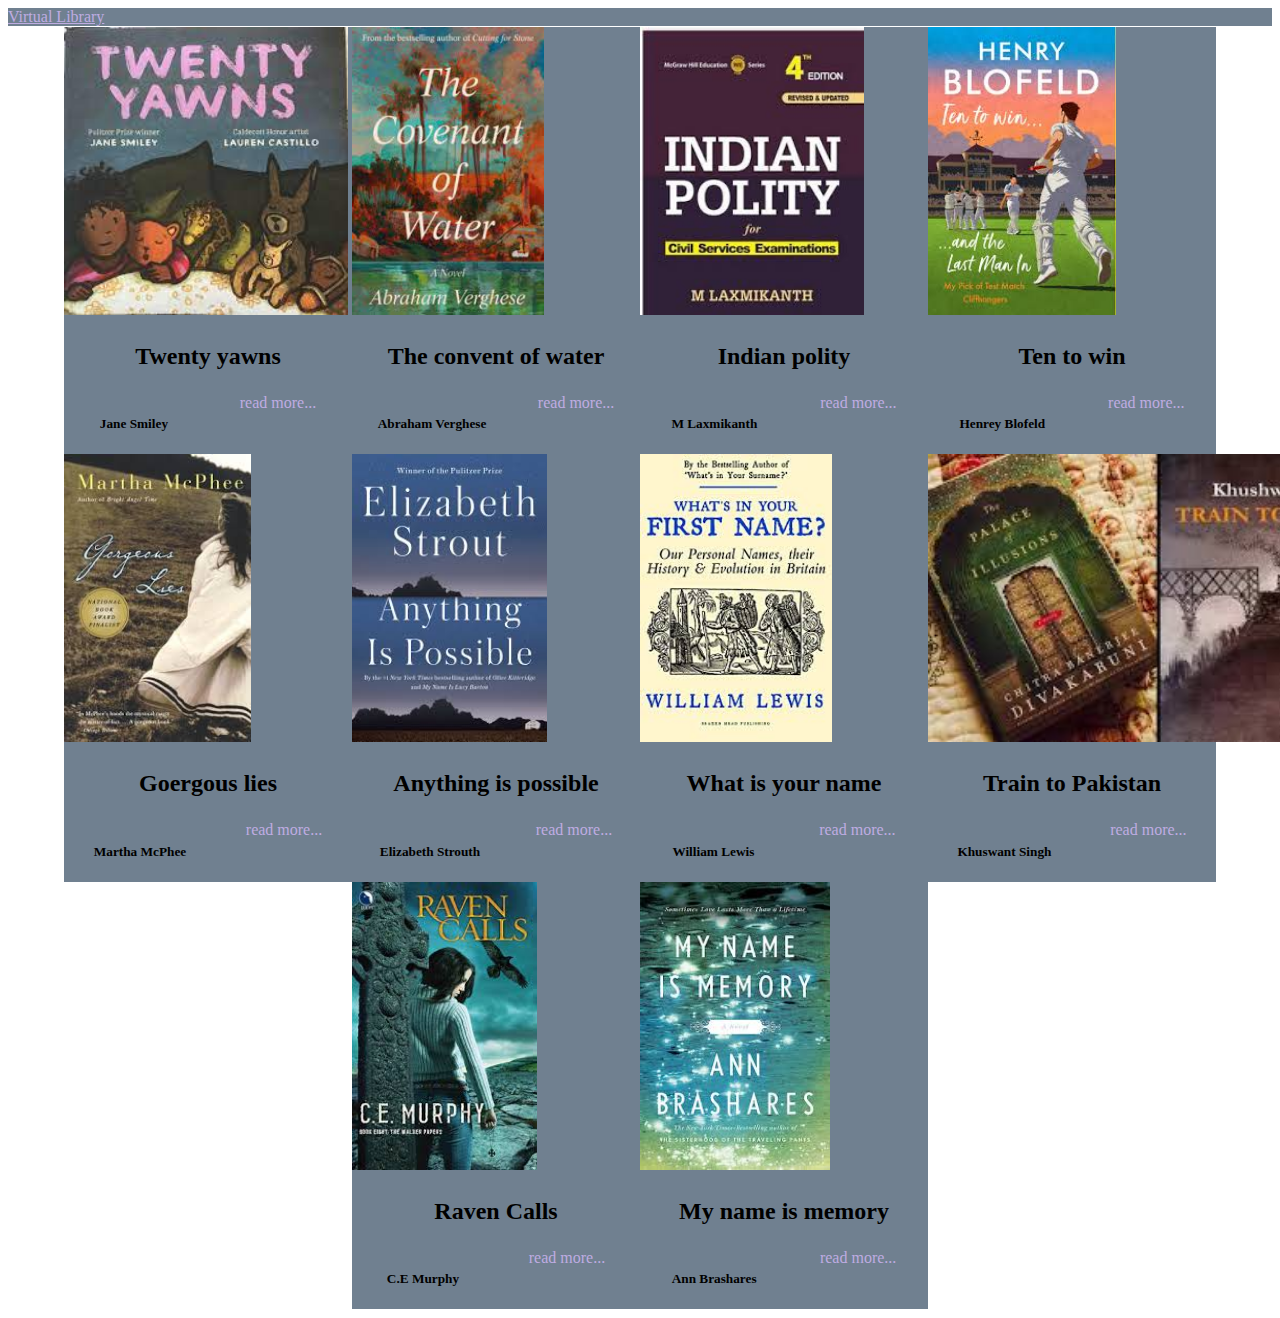
<file: index.html>
<!DOCTYPE html>
<html lang="en">

<head>
    <meta charset="UTF-8">
    <meta http-equiv="X-UA-Compatible" content="IE=edge">
    <meta name="viewport" content="width=device-width, initial-scale=1.0">
    <title>Document</title>
    <link href="https://cdn.jsdelivr.net/npm/bootstrap@5.3.0-alpha1/dist/css/bootstrap.min.css" rel="stylesheet"
        integrity="sha384-GLhlTQ8iRABdZLl6O3oVMWSktQOp6b7In1Zl3/Jr59b6EGGoI1aFkw7cmDA6j6gD" crossorigin="anonymous">
    <link rel="stylesheet" href="index.css">

</head>

<body>
    <nav class="navbar navbar-expand-lg navbar-internal">
        <div class="container-fluid navbar-internal">
            <a class="navbar-brand mx-3" href="#">Virtual Library</a>
            <!-- <button class="navbar-toggler" type="button" data-bs-toggle="collapse"
                data-bs-target="#navbarSupportedContent" aria-controls="navbarSupportedContent" aria-expanded="false"
                aria-label="Toggle navigation">
                <span class="navbar-toggler-icon"></span>
            </button> -->
            <div class="collapse navbar-collapse" id="navbarSupportedContent">
                <!-- <ul class="navbar-nav me-auto mb-2 mb-lg-0">
                    <li class="nav-item">
                        <a class="nav-link active" aria-current="page" href="#">Home</a>
                    </li>
                </ul> -->
            </div>
        </div>
    </nav>
    <div class="my-5 mx-5 flexable mainDiv">
        <div class="card my-3 mx-3" style="width: 18rem;">
            <img src="images/one.jfif" class="card-img-top" alt="...">
            
            <p><span></span>Twenty yawns</p>
            <div class="more">
                <h5 class="card-title"><span></span>Jane Smiley</h5>
                <a href="bookLists/index1.html">read more...</a>
            </div>
        </div>
        <div class="card my-3 mx-3" style="width: 18rem;">
            <img src="images/two2.jfif" class="card-img-top" alt="...">
            
            <p><span></span>The convent of water</p>
            <div class="more">
                <h5 class="card-title"><span></span>Abraham Verghese</h5>
                <a href="bookLists/index2.html">read more...</a>
            </div>
        </div>
        <div class="card my-3 mx-3" style="width: 18rem;">
            <img src="images/three.jfif" class="card-img-top" alt="...">
            
            <p><span></span>Indian polity</p>
            <div class="more">
                <h5 class="card-title"><span></span>M Laxmikanth</h5>
                <a href="bookLists/index3.html">read more...</a>
            </div>
        </div>
        <div class="card my-3 mx-3" style="width: 18rem;">
            <img src="images/forth.jfif" class="card-img-top" alt="...">
            
            <p><span></span>Ten to win</p>
            <div class="more">
                <h5 class="card-title"><span></span>Henrey Blofeld</h5>
                <a href="bookLists/index4.html">read more...</a>
            </div>
        </div>
        <div class="card my-3 mx-3" style="width: 18rem;">
            <img src="images/five.jfif" class="card-img-top" alt="...">
            
            <p><span></span>Goergous lies</p>
            <div class="more">
                <h5 class="card-title"><span></span>Martha McPhee</h5>
                <a href="bookLists/index5.html">read more...</a>
            </div>
        </div>
        <div class="card my-3 mx-3" style="width: 18rem;">
            <img src="images/six.jfif" class="card-img-top" alt="...">
            
            <p><span></span>Anything is possible</p>
            <div class="more">
                <h5 class="card-title"><span></span>Elizabeth Strouth</h5>
                <a href="bookLists/index6.html">read more...</a>
            </div>
        </div>
        <div class="card my-3 mx-3" style="width: 18rem;">
            <img src="images/seven.jfif" class="card-img-top" alt="...">
            
            <p><span></span>What is your name</p>
            <div class="more">
                <h5 class="card-title"><span></span>William Lewis</h5>
                <a href="bookLists/index7.html">read more...</a>
            </div>
        </div>
        <div class="card my-3 mx-3" style="width: 18rem;">
            <img src="images/eight.jfif" class="card-img-top" alt="...">
            
            <p><span></span>Train to Pakistan</p>
            <div class="more">
                <h5 class="card-title"><span></span>Khuswant Singh</h5>
                <a href="bookLists/index8.html">read more...</a>
            </div>
        </div>
        <div class="card my-3 mx-3" style="width: 18rem;">
            <img src="images/ninth.jfif" class="card-img-top" alt="...">
            
            <p><span></span>Raven Calls</p>
            <div class="more">
                <h5 class="card-title"><span></span>C.E Murphy</h5>
                <a href="bookLists/index9.html">read more...</a>
            </div>
        </div>
        <div class="card my-3 mx-3" style="width: 18rem;">
            <img src="images/tenth.jfif" class="card-img-top" alt="...">
            
            <p><span></span>My name is memory </p>
            <div class="more">
                <h5 class="card-title"><span></span>Ann Brashares</h5>
                <a href="bookLists/index10.html">read more...</a>
            </div>
        </div>
    </div>
    <script src="index.js"></script>
</body>

</html>
</file>
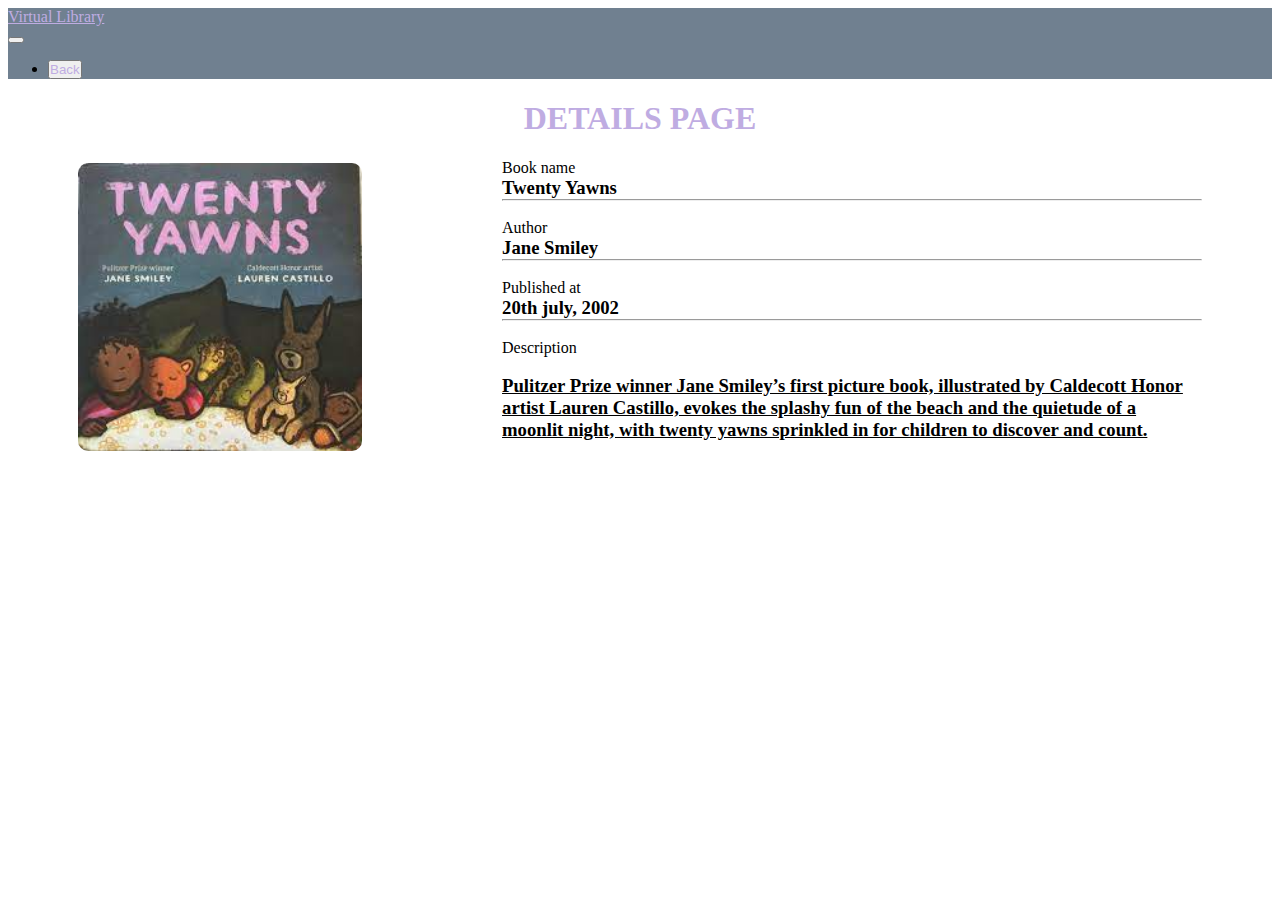
<file: bookLists/index1.html>
<!DOCTYPE html>
<html lang="en">

<head>
    <meta charset="UTF-8">
    <meta http-equiv="X-UA-Compatible" content="IE=edge">
    <meta name="viewport" content="width=device-width, initial-scale=1.0">
    <title>Document</title>
    <link href="https://cdn.jsdelivr.net/npm/bootstrap@5.3.0-alpha1/dist/css/bootstrap.min.css" rel="stylesheet"
        integrity="sha384-GLhlTQ8iRABdZLl6O3oVMWSktQOp6b7In1Zl3/Jr59b6EGGoI1aFkw7cmDA6j6gD" crossorigin="anonymous">
    <link rel="stylesheet" href="../index.css">
</head>

<body>
    <nav class="navbar navbar-expand-lg navbar-internal">
        <div class="container-fluid navbar-internal">
            <a class="navbar-brand mx-3 logo" href="#">Virtual Library</a>
            <div class="hamburgerParent">
                <button class="navbar-toggler" type="button" data-bs-toggle="collapse"
                    data-bs-target="#navbarSupportedContent" aria-controls="navbarSupportedContent"
                    aria-expanded="false" aria-label="Toggle navigation">
                    <span class="navbar-toggler-icon"></span>
                </button>
                <div class="collapse navbar-collapse" id="navbarSupportedContent">
                    <ul class="navbar-nav me-auto mb-2 mb-lg-0">
                        <li class="nav-item">
                            <!-- <a class="nav-link active" aria-current="page" href="#">Home</a> -->
                            <button type="submit" class="btn backButton"><a class="btn btn-secondary backHref"
                                    href="../index.html">Back</a></button>
                        </li>
                    </ul>
                </div>
            </div>
        </div>
    </nav>
    <h1 class="detail">Details page</h1>
    <div class="popUpImg active">
        <span><img class="closeImg" src="../icons/close.svg" alt=""></span>
        <img class="image" src="../images/one.jfif" alt="">
    </div>
    <div>
        <div class="readMoreSection ">
            <div class="uploadSection">
                <img class="readMoreImg" src="../images/one.jfif" alt="">
                <!-- <button type="button" class="btn btn-primary btnAddBook">Primary</button> -->
            </div>
            <div class="BookFormSection my-3">
                <label for="">Book name</label>
                <br>
                <h3>Twenty Yawns </h3>
                <hr>
                <br>
                <label for="">Author</label>
                <br>
                <h3>Jane Smiley</h3>
                <hr>
                <br>
                <label for="">Published at</label>
                <br>
                <h3>20th july, 2002</h3>
                <hr>
                <br>
                <label for="">Description</label>
                <br>

                <br>
                <!-- <textarea class="inputText " name="" id="" cols="120" rows="5"></textarea> -->
                <h3 class="description">Pulitzer Prize winner Jane Smiley’s first picture book, illustrated by Caldecott
                    Honor artist Lauren Castillo, evokes the splashy fun of the beach and the quietude of a moonlit
                    night, with twenty yawns sprinkled in for children to discover and count.</h3>
                <br>
            </div>
        </div>
    </div>
    <script src="https://cdn.jsdelivr.net/npm/bootstrap@5.3.0-alpha1/dist/js/bootstrap.min.js"
        integrity="sha384-mQ93GR66B00ZXjt0YO5KlohRA5SY2XofN4zfuZxLkoj1gXtW8ANNCe9d5Y3eG5eD"
        crossorigin="anonymous"></script>
    <script src="../index.js"></script>
</body>

</html>
</file>
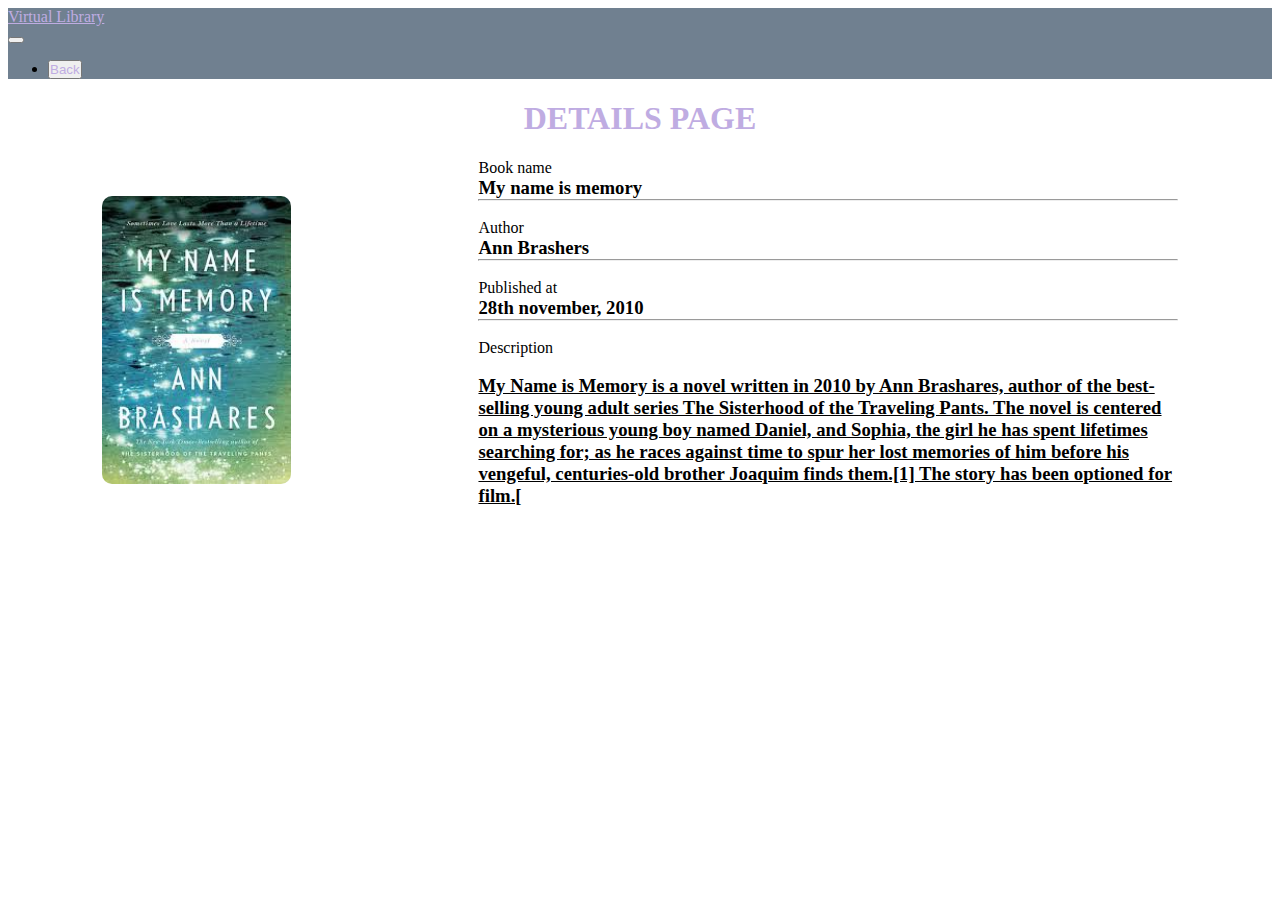
<file: bookLists/index10.html>
<!DOCTYPE html>
<html lang="en">

<head>
    <meta charset="UTF-8">
    <meta http-equiv="X-UA-Compatible" content="IE=edge">
    <meta name="viewport" content="width=device-width, initial-scale=1.0">
    <title>Document</title>
    <link href="https://cdn.jsdelivr.net/npm/bootstrap@5.3.0-alpha1/dist/css/bootstrap.min.css" rel="stylesheet"
        integrity="sha384-GLhlTQ8iRABdZLl6O3oVMWSktQOp6b7In1Zl3/Jr59b6EGGoI1aFkw7cmDA6j6gD" crossorigin="anonymous">
    <link rel="stylesheet" href="../index.css">
</head>

<body>
    <nav class="navbar navbar-expand-lg navbar-internal">
        <div class="container-fluid navbar-internal">
            <a class="navbar-brand mx-3 logo" href="#">Virtual Library</a>
            <div class="hamburgerParent">
                <button class="navbar-toggler" type="button" data-bs-toggle="collapse"
                    data-bs-target="#navbarSupportedContent" aria-controls="navbarSupportedContent"
                    aria-expanded="false" aria-label="Toggle navigation">
                    <span class="navbar-toggler-icon"></span>
                </button>
                <div class="collapse navbar-collapse" id="navbarSupportedContent">
                    <ul class="navbar-nav me-auto mb-2 mb-lg-0">
                        <li class="nav-item">
                            <!-- <a class="nav-link active" aria-current="page" href="#">Home</a> -->
                            <button type="submit" class="btn backButton"><a class="btn btn-secondary backHref"
                                    href="../index.html">Back</a></button>
                        </li>
                    </ul>
                </div>
            </div>
        </div>
    </nav>
    <h1 class="detail">Details page</h1>
    <div class="popUpImg active">
        <span><img class="closeImg" src="../icons/close.svg" alt=""></span>
        <img class="image" src="../images/tenth.jfif" alt="">
    </div>
    <div>
        <div class="readMoreSection ">
            <div class="uploadSection">
                <img class="readMoreImg" src="../images/tenth.jfif" alt="">
                <!-- <button type="button" class="btn btn-primary btnAddBook">Primary</button> -->
            </div>
            <div class="BookFormSection my-3">
                <label for="">Book name</label>
                <br>
                <h3>My name is memory</h3>
                <hr>
                <br>
                <label for="">Author</label>
                <br>
                <h3>Ann Brashers</h3>
                <hr>
                <br>
                <label for="">Published at</label>
                <br>
                <h3>28th november, 2010</h3>
                <hr>
                <br>
                <label for="">Description</label>
                <br>

                <br>
                <!-- <textarea class="inputText " name="" id="" cols="120" rows="5"></textarea> -->
                <h3 class="description">My Name is Memory is a novel written in 2010 by Ann Brashares, author of the best-selling young adult series The Sisterhood of the Traveling Pants. The novel is centered on a mysterious young boy named Daniel, and Sophia, the girl he has spent lifetimes searching for; as he races against time to spur her lost memories of him before his vengeful, centuries-old brother Joaquim finds them.[1] The story has been optioned for film.[</h3>
                <br>
            </div>
        </div>
    </div>
    <script src="https://cdn.jsdelivr.net/npm/bootstrap@5.3.0-alpha1/dist/js/bootstrap.min.js"
        integrity="sha384-mQ93GR66B00ZXjt0YO5KlohRA5SY2XofN4zfuZxLkoj1gXtW8ANNCe9d5Y3eG5eD"
        crossorigin="anonymous"></script>
    <script src="../index.js"></script>
</body>

</html>
</file>
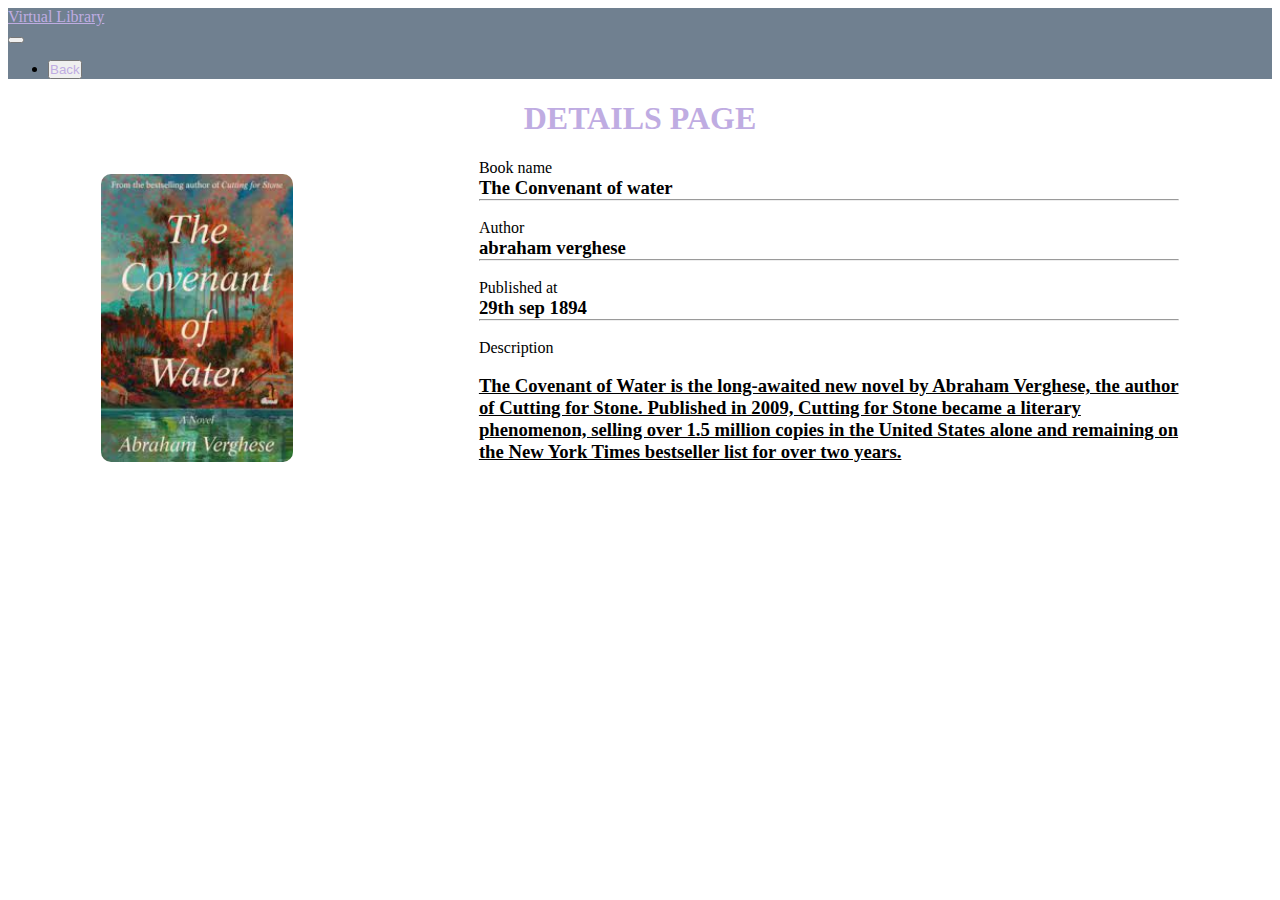
<file: bookLists/index2.html>
<!DOCTYPE html>
<html lang="en">

<head>
    <meta charset="UTF-8">
    <meta http-equiv="X-UA-Compatible" content="IE=edge">
    <meta name="viewport" content="width=device-width, initial-scale=1.0">
    <title>Document</title>
    <link href="https://cdn.jsdelivr.net/npm/bootstrap@5.3.0-alpha1/dist/css/bootstrap.min.css" rel="stylesheet"
        integrity="sha384-GLhlTQ8iRABdZLl6O3oVMWSktQOp6b7In1Zl3/Jr59b6EGGoI1aFkw7cmDA6j6gD" crossorigin="anonymous">
    <link rel="stylesheet" href="../index.css">
</head>

<body>
    <nav class="navbar navbar-expand-lg navbar-internal">
        <div class="container-fluid navbar-internal">
            <a class="navbar-brand mx-3 logo" href="#">Virtual Library</a>
            <div class="hamburgerParent">
                <button class="navbar-toggler" type="button" data-bs-toggle="collapse"
                    data-bs-target="#navbarSupportedContent" aria-controls="navbarSupportedContent"
                    aria-expanded="false" aria-label="Toggle navigation">
                    <span class="navbar-toggler-icon"></span>
                </button>
                <div class="collapse navbar-collapse" id="navbarSupportedContent">
                    <ul class="navbar-nav me-auto mb-2 mb-lg-0">
                        <li class="nav-item">
                            <!-- <a class="nav-link active" aria-current="page" href="#">Home</a> -->
                            <button type="submit" class="btn backButton"><a class="btn btn-secondary backHref"
                                    href="../index.html">Back</a></button>
                        </li>
                    </ul>
                </div>
            </div>
        </div>
    </nav>
    <h1 class="detail">Details page</h1>
    <div class="popUpImg active">
        <span><img class="closeImg" src="../icons/close.svg" alt=""></span>
        <img class="image" src="../images/two2.jfif" alt="">
    </div>
    <div>
        <div class="readMoreSection ">
            <div class="uploadSection">
                <img class="readMoreImg" src="../images/two2.jfif" alt="">
                <!-- <button type="button" class="btn btn-primary btnAddBook">Primary</button> -->
            </div>
            <div class="BookFormSection my-3">
                <label for="">Book name</label>
                <br>
                <h3>The Convenant of water</h3>
                <hr>
                <br>
                <label for="">Author</label>
                <br>
                <h3>abraham verghese</h3>
                <hr>
                <br>
                <label for="">Published at</label>
                <br>
                <h3>29th sep 1894</h3>
                <hr>
                <br>
                <label for="">Description</label>
                <br>

                <br>
                <!-- <textarea class="inputText " name="" id="" cols="120" rows="5"></textarea> -->
                <h3 class="description">The Covenant of Water is the long-awaited new novel by Abraham Verghese, the author of Cutting for Stone. Published in 2009, Cutting for Stone became a literary phenomenon, selling over 1.5 million copies in the United States alone and remaining on the New York Times bestseller list for over two years.</h3>
                <br>
            </div>
        </div>
    </div>
    <script src="https://cdn.jsdelivr.net/npm/bootstrap@5.3.0-alpha1/dist/js/bootstrap.min.js"
        integrity="sha384-mQ93GR66B00ZXjt0YO5KlohRA5SY2XofN4zfuZxLkoj1gXtW8ANNCe9d5Y3eG5eD"
        crossorigin="anonymous"></script>
    <script src="../index.js"></script>
</body>

</html>
</file>
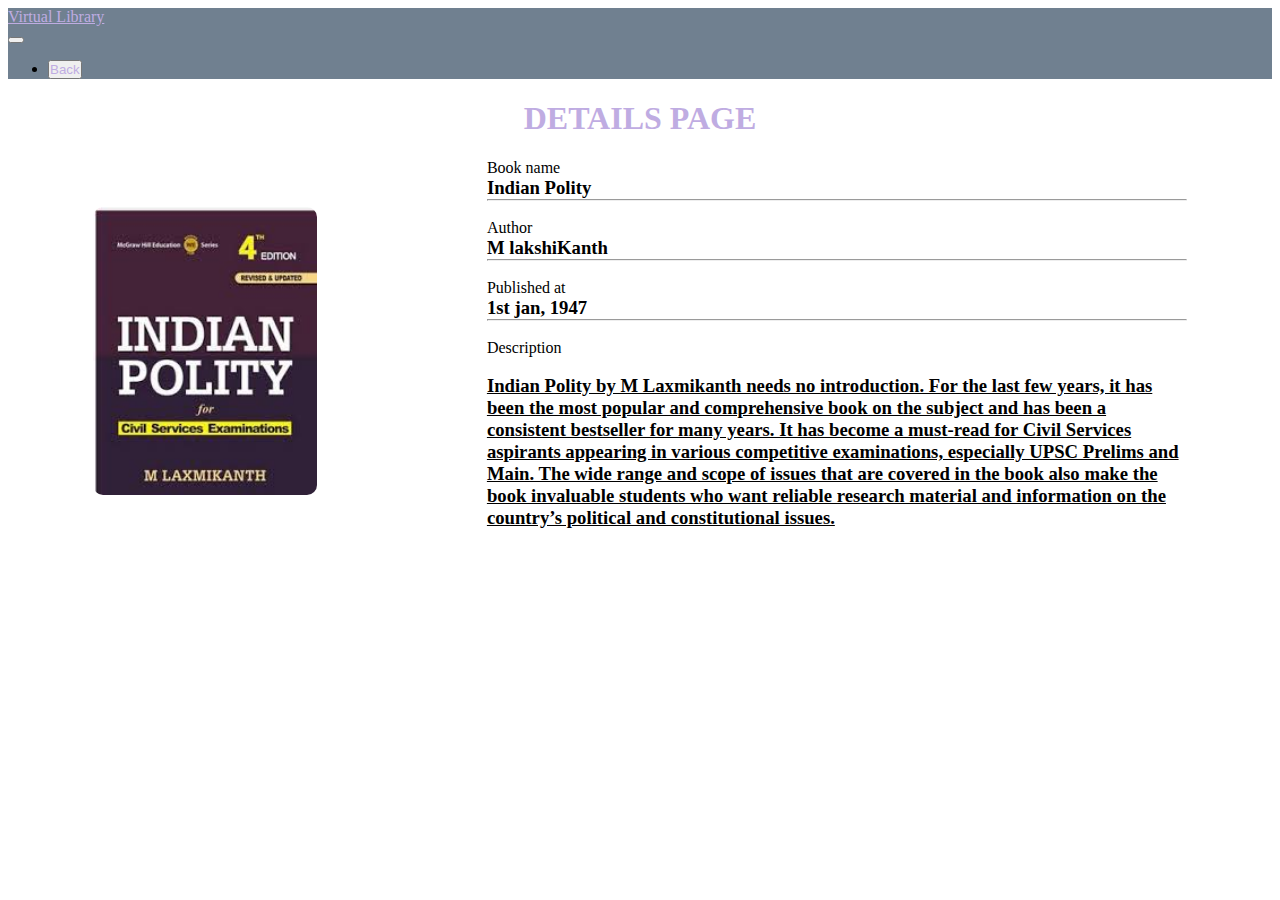
<file: bookLists/index3.html>
<!DOCTYPE html>
<html lang="en">

<head>
    <meta charset="UTF-8">
    <meta http-equiv="X-UA-Compatible" content="IE=edge">
    <meta name="viewport" content="width=device-width, initial-scale=1.0">
    <title>Document</title>
    <link href="https://cdn.jsdelivr.net/npm/bootstrap@5.3.0-alpha1/dist/css/bootstrap.min.css" rel="stylesheet"
        integrity="sha384-GLhlTQ8iRABdZLl6O3oVMWSktQOp6b7In1Zl3/Jr59b6EGGoI1aFkw7cmDA6j6gD" crossorigin="anonymous">
    <link rel="stylesheet" href="../index.css">
</head>

<body>
    <nav class="navbar navbar-expand-lg navbar-internal">
        <div class="container-fluid navbar-internal">
            <a class="navbar-brand mx-3 logo" href="#">Virtual Library</a>
            <div class="hamburgerParent">
                <button class="navbar-toggler" type="button" data-bs-toggle="collapse"
                    data-bs-target="#navbarSupportedContent" aria-controls="navbarSupportedContent"
                    aria-expanded="false" aria-label="Toggle navigation">
                    <span class="navbar-toggler-icon"></span>
                </button>
                <div class="collapse navbar-collapse" id="navbarSupportedContent">
                    <ul class="navbar-nav me-auto mb-2 mb-lg-0">
                        <li class="nav-item">
                            <!-- <a class="nav-link active" aria-current="page" href="#">Home</a> -->
                            <button type="submit" class="btn backButton"><a class="btn btn-secondary backHref"
                                    href="../index.html">Back</a></button>
                        </li>
                    </ul>
                </div>
            </div>
        </div>
    </nav>
    <h1 class="detail">Details page</h1>
    <div class="popUpImg active">
        <span><img class="closeImg" src="../icons/close.svg" alt=""></span>
        <img class="image" src="../images/three.jfif" alt="">
    </div>
    <div>
        <div class="readMoreSection ">
            <div class="uploadSection">
                <img class="readMoreImg" src="../images/three.jfif" alt="">
                <!-- <button type="button" class="btn btn-primary btnAddBook">Primary</button> -->
            </div>
            <div class="BookFormSection my-3">
                <label for="">Book name</label>
                <br>
                <h3>Indian Polity </h3>
                <hr>
                <br>
                <label for="">Author</label>
                <br>
                <h3>M lakshiKanth</h3>
                <hr>
                <br>
                <label for="">Published at</label>
                <br>
                <h3>1st jan, 1947</h3>
                <hr>
                <br>
                <label for="">Description</label>
                <br>

                <br>
                <!-- <textarea class="inputText " name="" id="" cols="120" rows="5"></textarea> -->
                <h3 class="description">Indian Polity by M Laxmikanth needs no introduction. For the last few years, it has been the most popular and comprehensive book on the subject and has been a consistent bestseller for many years. It has become a must-read for Civil Services aspirants appearing in various competitive examinations, especially UPSC Prelims and Main. The wide range and scope of issues that are covered in the book also make the book invaluable students who want reliable research material and information on the country’s political and constitutional issues.</h3>
                <br>
            </div>
        </div>
    </div>
    <script src="https://cdn.jsdelivr.net/npm/bootstrap@5.3.0-alpha1/dist/js/bootstrap.min.js"
        integrity="sha384-mQ93GR66B00ZXjt0YO5KlohRA5SY2XofN4zfuZxLkoj1gXtW8ANNCe9d5Y3eG5eD"
        crossorigin="anonymous"></script>
    <script src="../index.js"></script>
</body>

</html>
</file>
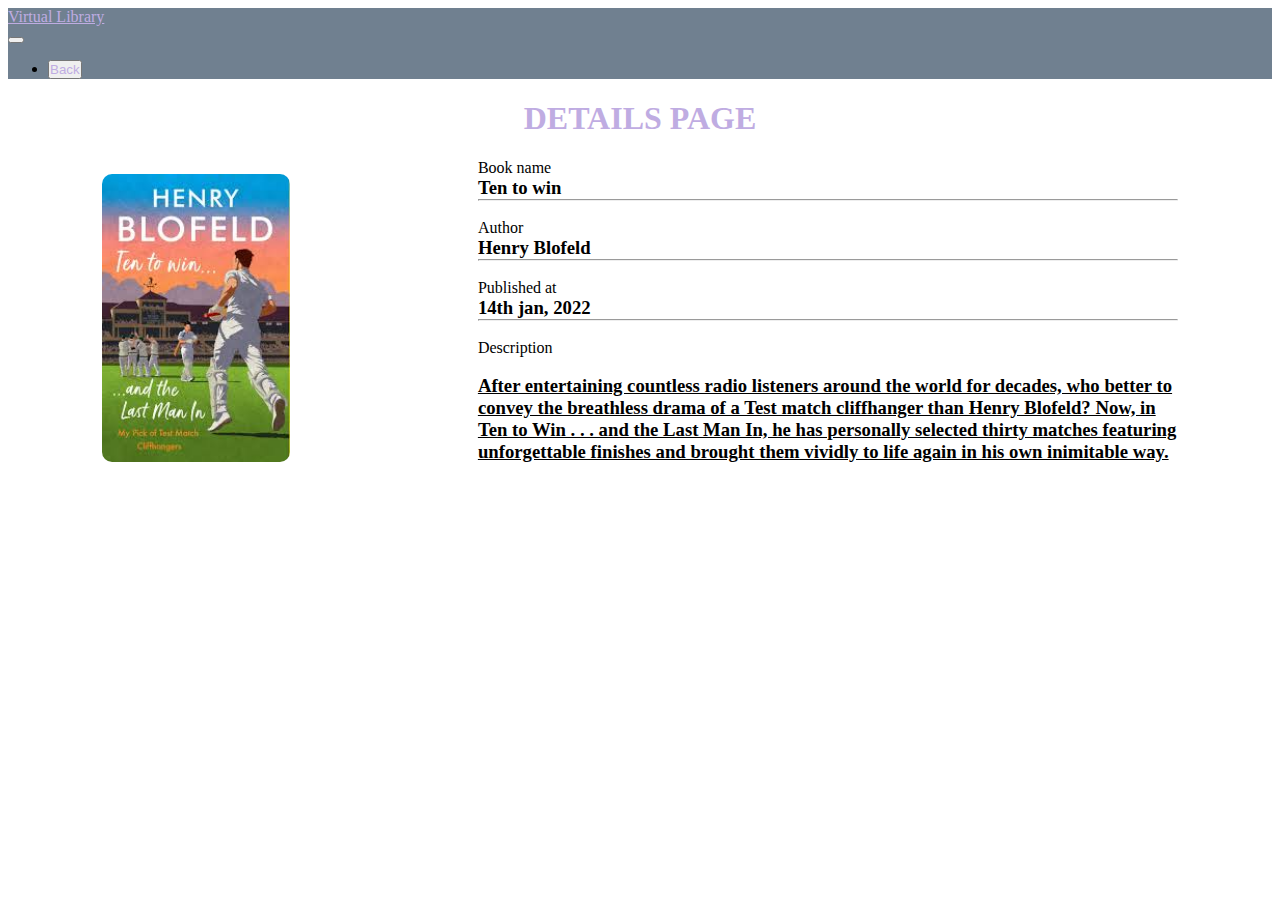
<file: bookLists/index4.html>
<!DOCTYPE html>
<html lang="en">

<head>
    <meta charset="UTF-8">
    <meta http-equiv="X-UA-Compatible" content="IE=edge">
    <meta name="viewport" content="width=device-width, initial-scale=1.0">
    <title>Document</title>
    <link href="https://cdn.jsdelivr.net/npm/bootstrap@5.3.0-alpha1/dist/css/bootstrap.min.css" rel="stylesheet"
        integrity="sha384-GLhlTQ8iRABdZLl6O3oVMWSktQOp6b7In1Zl3/Jr59b6EGGoI1aFkw7cmDA6j6gD" crossorigin="anonymous">
    <link rel="stylesheet" href="../index.css">
</head>

<body>
    <nav class="navbar navbar-expand-lg navbar-internal">
        <div class="container-fluid navbar-internal">
            <a class="navbar-brand mx-3 logo" href="#">Virtual Library</a>
            <div class="hamburgerParent">
                <button class="navbar-toggler" type="button" data-bs-toggle="collapse"
                    data-bs-target="#navbarSupportedContent" aria-controls="navbarSupportedContent"
                    aria-expanded="false" aria-label="Toggle navigation">
                    <span class="navbar-toggler-icon"></span>
                </button>
                <div class="collapse navbar-collapse" id="navbarSupportedContent">
                    <ul class="navbar-nav me-auto mb-2 mb-lg-0">
                        <li class="nav-item">
                            <!-- <a class="nav-link active" aria-current="page" href="#">Home</a> -->
                            <button type="submit" class="btn backButton"><a class="btn btn-secondary backHref"
                                    href="../index.html">Back</a></button>
                        </li>
                    </ul>
                </div>
            </div>
        </div>
    </nav>
    <h1 class="detail">Details page</h1>
    <div class="popUpImg active">
        <span><img class="closeImg" src="../icons/close.svg" alt=""></span>
        <img class="image" src="../images/forth.jfif" alt="">
    </div>
    <div>
        <div class="readMoreSection ">
            <div class="uploadSection">
                <img class="readMoreImg" src="../images/forth.jfif" alt="">
                <!-- <button type="button" class="btn btn-primary btnAddBook">Primary</button> -->
            </div>
            <div class="BookFormSection my-3">
                <label for="">Book name</label>
                <br>
                <h3>Ten to win </h3>
                <hr>
                <br>
                <label for="">Author</label>
                <br>
                <h3>Henry Blofeld</h3>
                <hr>
                <br>
                <label for="">Published at</label>
                <br>
                <h3>14th jan, 2022</h3>
                <hr>
                <br>
                <label for="">Description</label>
                <br>

                <br>
                <!-- <textarea class="inputText " name="" id="" cols="120" rows="5"></textarea> -->
                <h3 class="description">After entertaining countless radio listeners around the world for decades, who better to convey the breathless drama of a Test match cliffhanger than Henry Blofeld? Now, in Ten to Win . . . and the Last Man In, he has personally selected thirty matches featuring unforgettable finishes and brought them vividly to life again in his own inimitable way.</h3>
                <br>
            </div>
        </div>
    </div>
    <script src="https://cdn.jsdelivr.net/npm/bootstrap@5.3.0-alpha1/dist/js/bootstrap.min.js"
        integrity="sha384-mQ93GR66B00ZXjt0YO5KlohRA5SY2XofN4zfuZxLkoj1gXtW8ANNCe9d5Y3eG5eD"
        crossorigin="anonymous"></script>
    <script src="../index.js"></script>
</body>

</html>
</file>
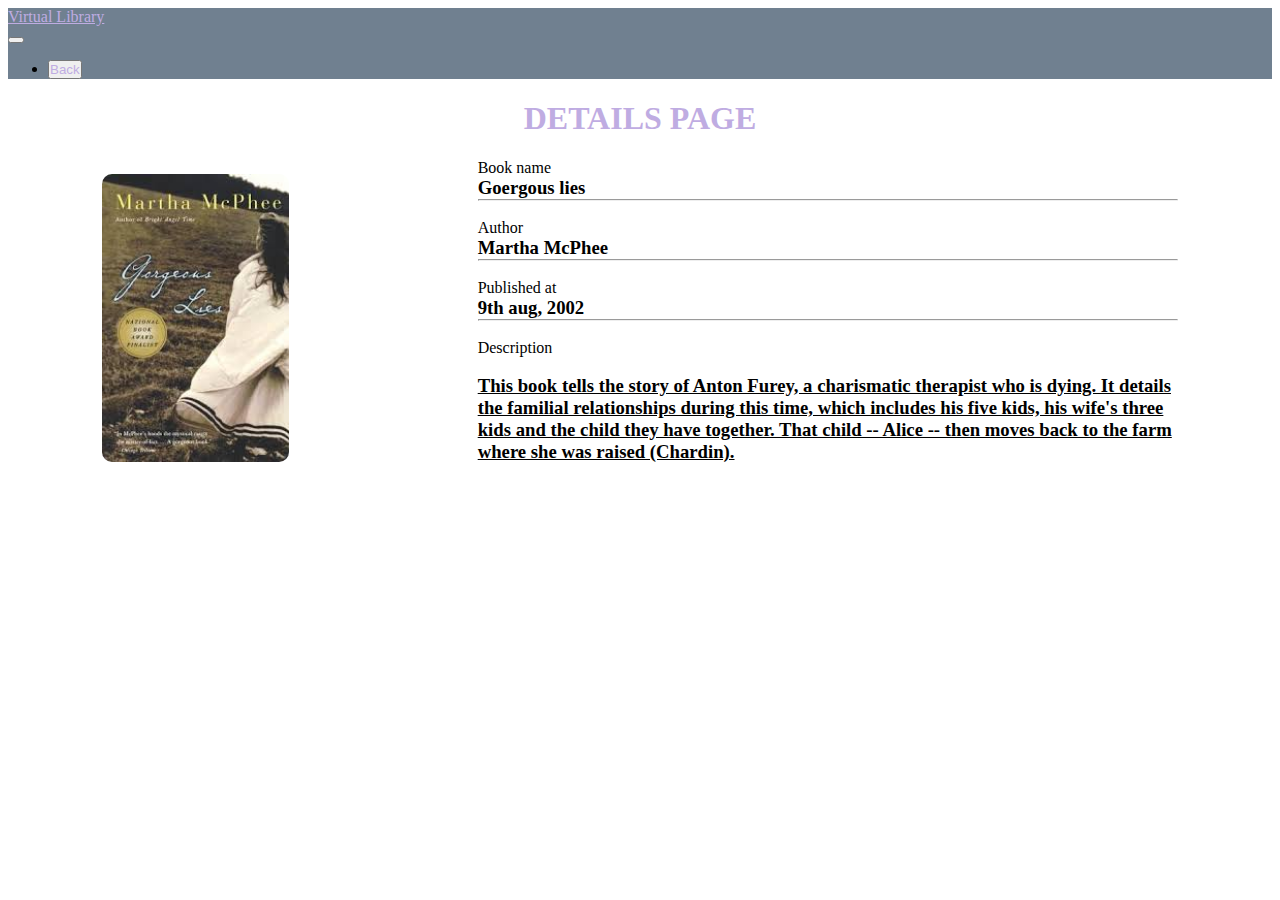
<file: bookLists/index5.html>
<!DOCTYPE html>
<html lang="en">

<head>
    <meta charset="UTF-8">
    <meta http-equiv="X-UA-Compatible" content="IE=edge">
    <meta name="viewport" content="width=device-width, initial-scale=1.0">
    <title>Document</title>
    <link href="https://cdn.jsdelivr.net/npm/bootstrap@5.3.0-alpha1/dist/css/bootstrap.min.css" rel="stylesheet"
        integrity="sha384-GLhlTQ8iRABdZLl6O3oVMWSktQOp6b7In1Zl3/Jr59b6EGGoI1aFkw7cmDA6j6gD" crossorigin="anonymous">
    <link rel="stylesheet" href="../index.css">
</head>

<body>
    <nav class="navbar navbar-expand-lg navbar-internal">
        <div class="container-fluid navbar-internal">
            <a class="navbar-brand mx-3 logo" href="#">Virtual Library</a>
            <div class="hamburgerParent">
                <button class="navbar-toggler" type="button" data-bs-toggle="collapse"
                    data-bs-target="#navbarSupportedContent" aria-controls="navbarSupportedContent"
                    aria-expanded="false" aria-label="Toggle navigation">
                    <span class="navbar-toggler-icon"></span>
                </button>
                <div class="collapse navbar-collapse" id="navbarSupportedContent">
                    <ul class="navbar-nav me-auto mb-2 mb-lg-0">
                        <li class="nav-item">
                            <!-- <a class="nav-link active" aria-current="page" href="#">Home</a> -->
                            <button type="submit" class="btn backButton"><a class="btn btn-secondary backHref"
                                    href="../index.html">Back</a></button>
                        </li>
                    </ul>
                </div>
            </div>
        </div>
    </nav>
    <h1 class="detail">Details page</h1>
    <div class="popUpImg active">
        <span><img class="closeImg" src="../icons/close.svg" alt=""></span>
        <img class="image" src="../images/five.jfif" alt="">
    </div>
    <div>
        <div class="readMoreSection ">
            <div class="uploadSection">
                <img class="readMoreImg" src="../images/five.jfif" alt="">
                <!-- <button type="button" class="btn btn-primary btnAddBook">Primary</button> -->
            </div>
            <div class="BookFormSection my-3">
                <label for="">Book name</label>
                <br>
                <h3>Goergous lies</h3>
                <hr>
                <br>
                <label for="">Author</label>
                <br>
                <h3>Martha McPhee</h3>
                <hr>
                <br>
                <label for="">Published at</label>
                <br>
                <h3>9th aug, 2002</h3>
                <hr>
                <br>
                <label for="">Description</label>
                <br>

                <br>
                <!-- <textarea class="inputText " name="" id="" cols="120" rows="5"></textarea> -->
                <h3 class="description">This book tells the story of Anton Furey, a charismatic therapist who is dying. It details the familial relationships during this time, which includes his five kids, his wife's three kids and the child they have together. That child -- Alice -- then moves back to the farm where she was raised (Chardin). </h3>
                <br>
            </div>
        </div>
    </div>
    <script src="https://cdn.jsdelivr.net/npm/bootstrap@5.3.0-alpha1/dist/js/bootstrap.min.js"
        integrity="sha384-mQ93GR66B00ZXjt0YO5KlohRA5SY2XofN4zfuZxLkoj1gXtW8ANNCe9d5Y3eG5eD"
        crossorigin="anonymous"></script>
    <script src="../index.js"></script>
</body>

</html>
</file>
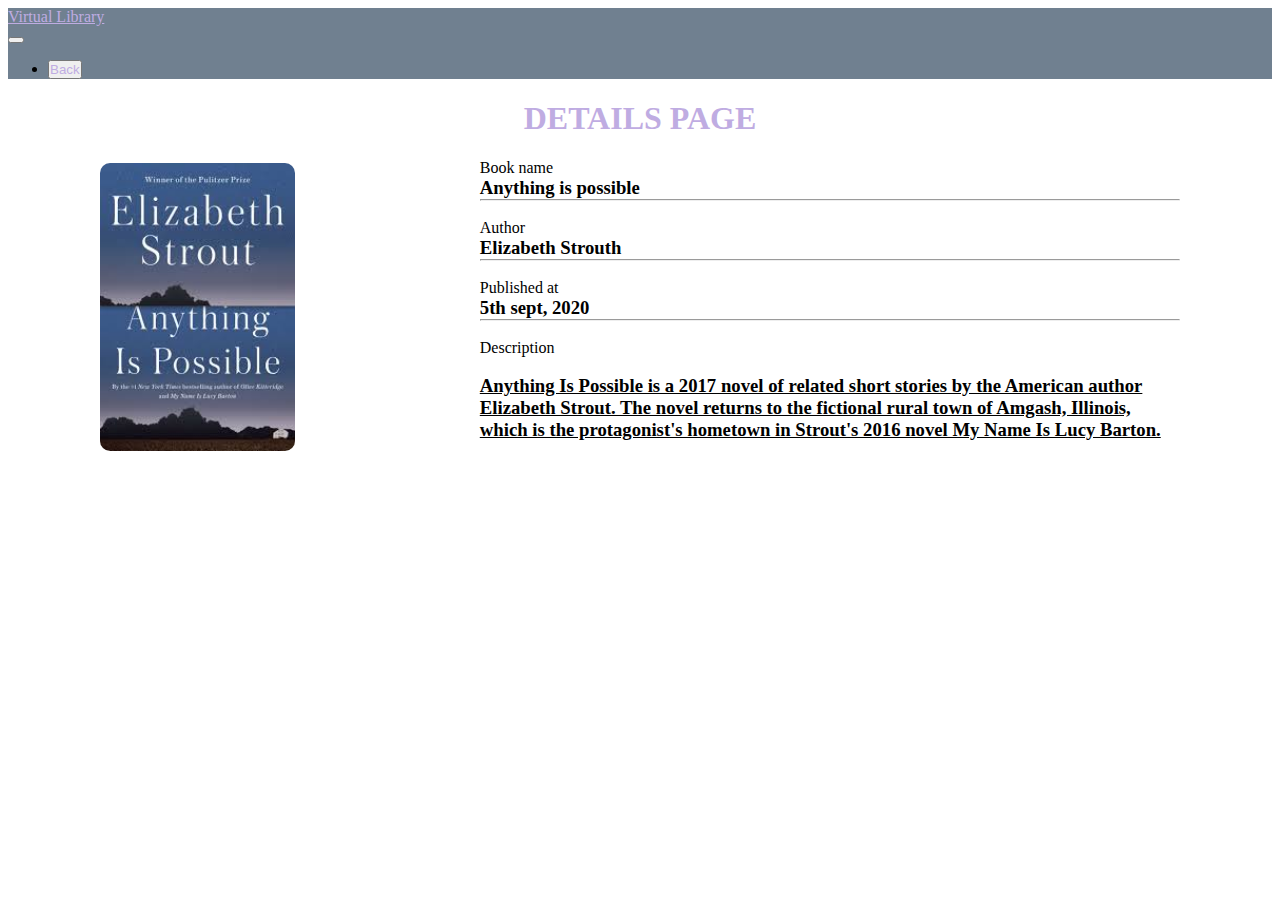
<file: bookLists/index6.html>
<!DOCTYPE html>
<html lang="en">

<head>
    <meta charset="UTF-8">
    <meta http-equiv="X-UA-Compatible" content="IE=edge">
    <meta name="viewport" content="width=device-width, initial-scale=1.0">
    <title>Document</title>
    <link href="https://cdn.jsdelivr.net/npm/bootstrap@5.3.0-alpha1/dist/css/bootstrap.min.css" rel="stylesheet"
        integrity="sha384-GLhlTQ8iRABdZLl6O3oVMWSktQOp6b7In1Zl3/Jr59b6EGGoI1aFkw7cmDA6j6gD" crossorigin="anonymous">
    <link rel="stylesheet" href="../index.css">
</head>

<body>
    <nav class="navbar navbar-expand-lg navbar-internal">
        <div class="container-fluid navbar-internal">
            <a class="navbar-brand mx-3 logo" href="#">Virtual Library</a>
            <div class="hamburgerParent">
                <button class="navbar-toggler" type="button" data-bs-toggle="collapse"
                    data-bs-target="#navbarSupportedContent" aria-controls="navbarSupportedContent"
                    aria-expanded="false" aria-label="Toggle navigation">
                    <span class="navbar-toggler-icon"></span>
                </button>
                <div class="collapse navbar-collapse" id="navbarSupportedContent">
                    <ul class="navbar-nav me-auto mb-2 mb-lg-0">
                        <li class="nav-item">
                            <!-- <a class="nav-link active" aria-current="page" href="#">Home</a> -->
                            <button type="submit" class="btn backButton"><a class="btn btn-secondary backHref"
                                    href="../index.html">Back</a></button>
                        </li>
                    </ul>
                </div>
            </div>
        </div>
    </nav>
    <h1 class="detail">Details page</h1>
    <div class="popUpImg active">
        <span><img class="closeImg" src="../icons/close.svg" alt=""></span>
        <img class="image" src="../images/six.jfif" alt="">
    </div>
    <div>
        <div class="readMoreSection ">
            <div class="uploadSection">
                <img class="readMoreImg" src="../images/six.jfif" alt="">
                <!-- <button type="button" class="btn btn-primary btnAddBook">Primary</button> -->
            </div>
            <div class="BookFormSection my-3">
                <label for="">Book name</label>
                <br>
                <h3>Anything is possible</h3>
                <hr>
                <br>
                <label for="">Author</label>
                <br>
                <h3>Elizabeth Strouth</h3>
                <hr>
                <br>
                <label for="">Published at</label>
                <br>
                <h3>5th sept, 2020</h3>
                <hr>
                <br>
                <label for="">Description</label>
                <br>

                <br>
                <!-- <textarea class="inputText " name="" id="" cols="120" rows="5"></textarea> -->
                <h3 class="description">Anything Is Possible is a 2017 novel of related short stories by the American author Elizabeth Strout. The novel returns to the fictional rural town of Amgash, Illinois, which is the protagonist's hometown in Strout's 2016 novel My Name Is Lucy Barton.</h3>
                <br>
            </div>
        </div>
    </div>
    <script src="https://cdn.jsdelivr.net/npm/bootstrap@5.3.0-alpha1/dist/js/bootstrap.min.js"
        integrity="sha384-mQ93GR66B00ZXjt0YO5KlohRA5SY2XofN4zfuZxLkoj1gXtW8ANNCe9d5Y3eG5eD"
        crossorigin="anonymous"></script>
    <script src="../index.js"></script>
</body>

</html>
</file>
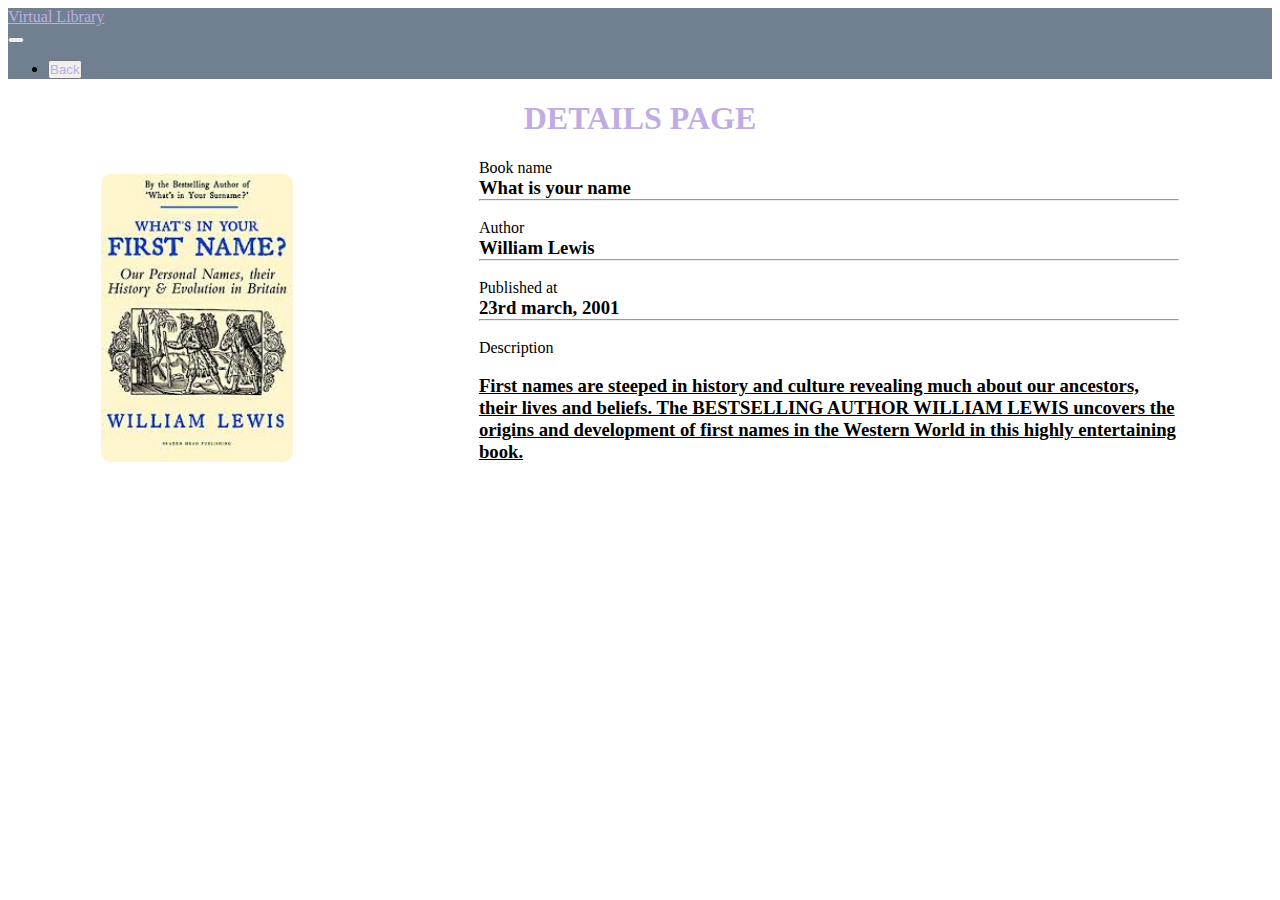
<file: bookLists/index7.html>
<!DOCTYPE html>
<html lang="en">

<head>
    <meta charset="UTF-8">
    <meta http-equiv="X-UA-Compatible" content="IE=edge">
    <meta name="viewport" content="width=device-width, initial-scale=1.0">
    <title>Document</title>
    <link href="https://cdn.jsdelivr.net/npm/bootstrap@5.3.0-alpha1/dist/css/bootstrap.min.css" rel="stylesheet"
        integrity="sha384-GLhlTQ8iRABdZLl6O3oVMWSktQOp6b7In1Zl3/Jr59b6EGGoI1aFkw7cmDA6j6gD" crossorigin="anonymous">
    <link rel="stylesheet" href="../index.css">
</head>

<body>
    <nav class="navbar navbar-expand-lg navbar-internal">
        <div class="container-fluid navbar-internal">
            <a class="navbar-brand mx-3 logo" href="#">Virtual Library</a>
            <div class="hamburgerParent">
                <button class="navbar-toggler" type="button" data-bs-toggle="collapse"
                    data-bs-target="#navbarSupportedContent" aria-controls="navbarSupportedContent"
                    aria-expanded="false" aria-label="Toggle navigation">
                    <span class="navbar-toggler-icon"></span>
                </button>
                <div class="collapse navbar-collapse" id="navbarSupportedContent">
                    <ul class="navbar-nav me-auto mb-2 mb-lg-0">
                        <li class="nav-item">
                            <!-- <a class="nav-link active" aria-current="page" href="#">Home</a> -->
                            <button type="submit" class="btn backButton"><a class="btn btn-secondary backHref"
                                    href="../index.html">Back</a></button>
                        </li>
                    </ul>
                </div>
            </div>
        </div>
    </nav>
    <h1 class="detail">Details page</h1>
    <div class="popUpImg active">
        <span><img class="closeImg" src="../icons/close.svg" alt=""></span>
        <img class="image" src="../images/seven.jfif" alt="">
    </div>
    <div>
        <div class="readMoreSection ">
            <div class="uploadSection">
                <img class="readMoreImg" src="../images/seven.jfif" alt="">
                <!-- <button type="button" class="btn btn-primary btnAddBook">Primary</button> -->
            </div>
            <div class="BookFormSection my-3">
                <label for="">Book name</label>
                <br>
                <h3>What is your name</h3>
                <hr>
                <br>
                <label for="">Author</label>
                <br>
                <h3>William Lewis</h3>
                <hr>
                <br>
                <label for="">Published at</label>
                <br>
                <h3>23rd march, 2001</h3>
                <hr>
                <br>
                <label for="">Description</label>
                <br>

                <br>
                <!-- <textarea class="inputText " name="" id="" cols="120" rows="5"></textarea> -->
                <h3 class="description">First names are steeped in history and culture revealing much about our ancestors, their lives and beliefs. The BESTSELLING AUTHOR WILLIAM LEWIS uncovers the origins and development of first names in the Western World in this highly entertaining book.</h3>
                <br>
            </div>
        </div>
    </div>
    <script src="https://cdn.jsdelivr.net/npm/bootstrap@5.3.0-alpha1/dist/js/bootstrap.min.js"
        integrity="sha384-mQ93GR66B00ZXjt0YO5KlohRA5SY2XofN4zfuZxLkoj1gXtW8ANNCe9d5Y3eG5eD"
        crossorigin="anonymous"></script>
    <script src="../index.js"></script>
</body>

</html>
</file>
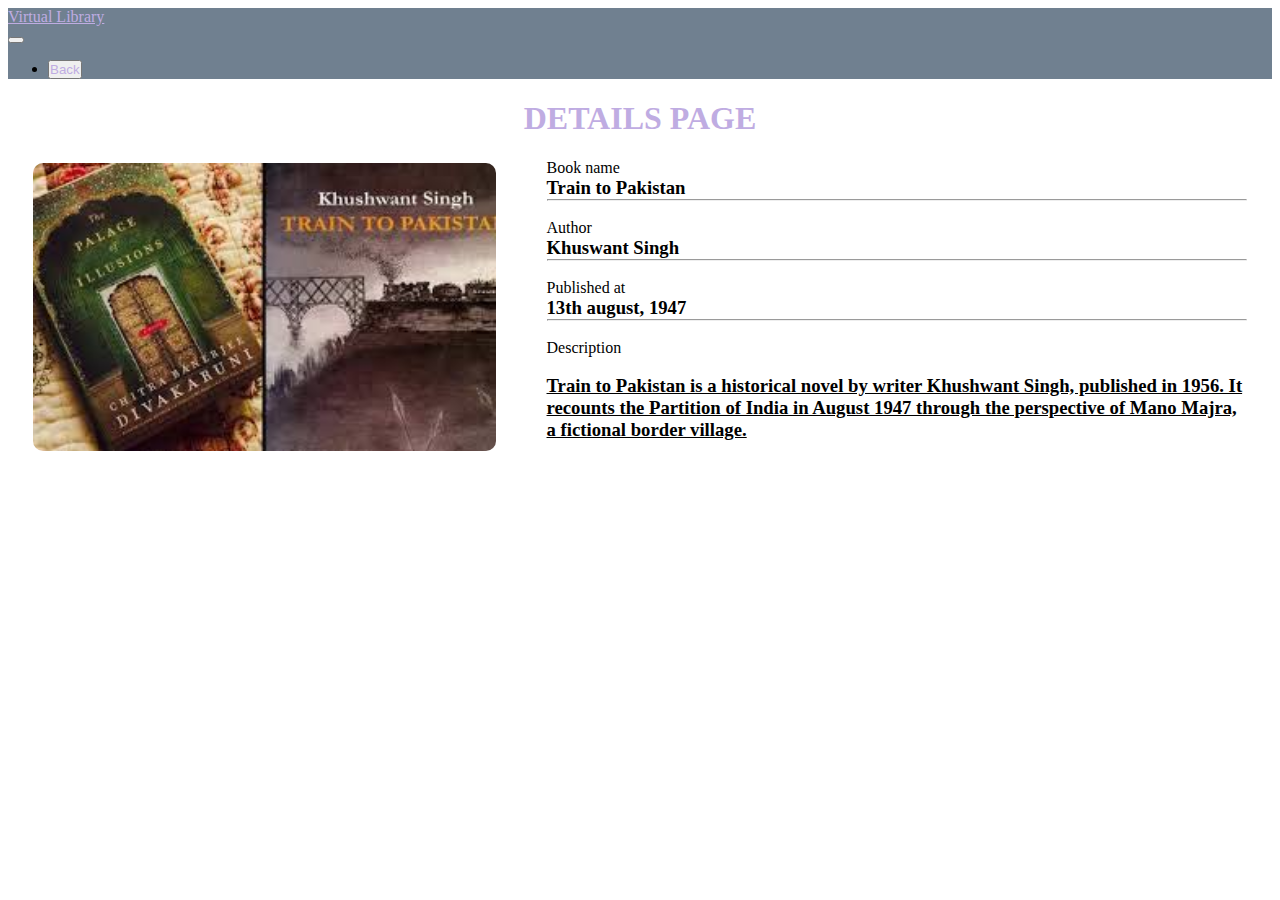
<file: bookLists/index8.html>
<!DOCTYPE html>
<html lang="en">

<head>
    <meta charset="UTF-8">
    <meta http-equiv="X-UA-Compatible" content="IE=edge">
    <meta name="viewport" content="width=device-width, initial-scale=1.0">
    <title>Document</title>
    <link href="https://cdn.jsdelivr.net/npm/bootstrap@5.3.0-alpha1/dist/css/bootstrap.min.css" rel="stylesheet"
        integrity="sha384-GLhlTQ8iRABdZLl6O3oVMWSktQOp6b7In1Zl3/Jr59b6EGGoI1aFkw7cmDA6j6gD" crossorigin="anonymous">
    <link rel="stylesheet" href="../index.css">
</head>

<body>
    <nav class="navbar navbar-expand-lg navbar-internal">
        <div class="container-fluid navbar-internal">
            <a class="navbar-brand mx-3 logo" href="#">Virtual Library</a>
            <div class="hamburgerParent">
                <button class="navbar-toggler" type="button" data-bs-toggle="collapse"
                    data-bs-target="#navbarSupportedContent" aria-controls="navbarSupportedContent"
                    aria-expanded="false" aria-label="Toggle navigation">
                    <span class="navbar-toggler-icon"></span>
                </button>
                <div class="collapse navbar-collapse" id="navbarSupportedContent">
                    <ul class="navbar-nav me-auto mb-2 mb-lg-0">
                        <li class="nav-item">
                            <!-- <a class="nav-link active" aria-current="page" href="#">Home</a> -->
                            <button type="submit" class="btn backButton"><a class="btn btn-secondary backHref"
                                    href="../index.html">Back</a></button>
                        </li>
                    </ul>
                </div>
            </div>
        </div>
    </nav>
    <h1 class="detail">Details page</h1>
    <div class="popUpImg active">
        <span><img class="closeImg" src="../icons/close.svg" alt=""></span>
        <img class="image" src="../images/eight.jfif" alt="">
    </div>
    <div>
        <div class="readMoreSection ">
            <div class="uploadSection">
                <img class="readMoreImg" src="../images/eight.jfif" alt="">
                <!-- <button type="button" class="btn btn-primary btnAddBook">Primary</button> -->
            </div>
            <div class="BookFormSection my-3">
                <label for="">Book name</label>
                <br>
                <h3>Train to Pakistan </h3>
                <hr>
                <br>
                <label for="">Author</label>
                <br>
                <h3>Khuswant Singh</h3>
                <hr>
                <br>
                <label for="">Published at</label>
                <br>
                <h3>13th august, 1947</h3>
                <hr>
                <br>
                <label for="">Description</label>
                <br>

                <br>
                <!-- <textarea class="inputText " name="" id="" cols="120" rows="5"></textarea> -->
                <h3 class="description">Train to Pakistan is a historical novel by writer Khushwant Singh, published in 1956. It recounts the Partition of India in August 1947 through the perspective of Mano Majra, a fictional border village.</h3>
                <br>
            </div>
        </div>
    </div>
    <script src="https://cdn.jsdelivr.net/npm/bootstrap@5.3.0-alpha1/dist/js/bootstrap.min.js"
        integrity="sha384-mQ93GR66B00ZXjt0YO5KlohRA5SY2XofN4zfuZxLkoj1gXtW8ANNCe9d5Y3eG5eD"
        crossorigin="anonymous"></script>
    <script src="../index.js"></script>
</body>

</html>
</file>
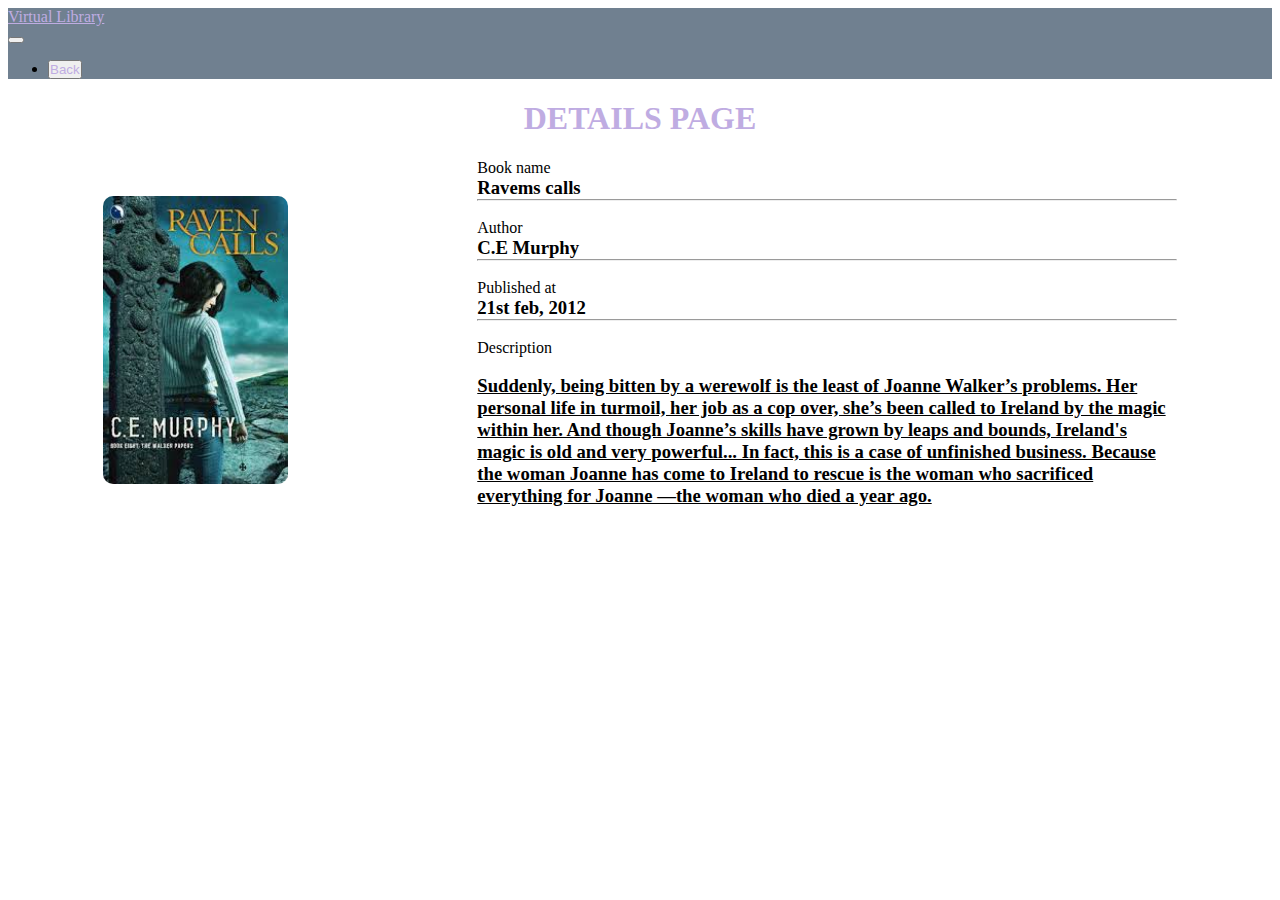
<file: bookLists/index9.html>
<!DOCTYPE html>
<html lang="en">

<head>
    <meta charset="UTF-8">
    <meta http-equiv="X-UA-Compatible" content="IE=edge">
    <meta name="viewport" content="width=device-width, initial-scale=1.0">
    <title>Document</title>
    <link href="https://cdn.jsdelivr.net/npm/bootstrap@5.3.0-alpha1/dist/css/bootstrap.min.css" rel="stylesheet"
        integrity="sha384-GLhlTQ8iRABdZLl6O3oVMWSktQOp6b7In1Zl3/Jr59b6EGGoI1aFkw7cmDA6j6gD" crossorigin="anonymous">
    <link rel="stylesheet" href="../index.css">
</head>

<body>
    <nav class="navbar navbar-expand-lg navbar-internal">
        <div class="container-fluid navbar-internal">
            <a class="navbar-brand mx-3 logo" href="#">Virtual Library</a>
            <div class="hamburgerParent">
                <button class="navbar-toggler" type="button" data-bs-toggle="collapse"
                    data-bs-target="#navbarSupportedContent" aria-controls="navbarSupportedContent"
                    aria-expanded="false" aria-label="Toggle navigation">
                    <span class="navbar-toggler-icon"></span>
                </button>
                <div class="collapse navbar-collapse" id="navbarSupportedContent">
                    <ul class="navbar-nav me-auto mb-2 mb-lg-0">
                        <li class="nav-item">
                            <!-- <a class="nav-link active" aria-current="page" href="#">Home</a> -->
                            <button type="submit" class="btn backButton"><a class="btn btn-secondary backHref"
                                    href="../index.html">Back</a></button>
                        </li>
                    </ul>
                </div>
            </div>
        </div>
    </nav>
    <h1 class="detail">Details page</h1>
    <div class="popUpImg active">
        <span><img class="closeImg" src="../icons/close.svg" alt=""></span>
        <img class="image" src="../images/ninth.jfif" alt="">
    </div>
    <div>
        <div class="readMoreSection ">
            <div class="uploadSection">
                <img class="readMoreImg" src="../images/ninth.jfif" alt="">
                <!-- <button type="button" class="btn btn-primary btnAddBook">Primary</button> -->
            </div>
            <div class="BookFormSection my-3">
                <label for="">Book name</label>
                <br>
                <h3>Ravems calls</h3>
                <hr>
                <br>
                <label for="">Author</label>
                <br>
                <h3>C.E Murphy</h3>
                <hr>
                <br>
                <label for="">Published at</label>
                <br>
                <h3>21st feb, 2012</h3>
                <hr>
                <br>
                <label for="">Description</label>
                <br>

                <br>
                <!-- <textarea class="inputText " name="" id="" cols="120" rows="5"></textarea> -->
                <h3 class="description">Suddenly, being bitten by a werewolf is the least of Joanne Walker’s problems. Her personal life in turmoil, her job as a cop over, she’s been called to Ireland by the magic within her. And though Joanne’s skills have grown by leaps and bounds, Ireland's magic is old and very powerful...

                    In fact, this is a case of unfinished business. Because the woman Joanne has come to Ireland to rescue is the woman who sacrificed everything for Joanne —the woman who died a year ago.</h3>
                <br>
            </div>
        </div>
    </div>
    <script src="https://cdn.jsdelivr.net/npm/bootstrap@5.3.0-alpha1/dist/js/bootstrap.min.js"
        integrity="sha384-mQ93GR66B00ZXjt0YO5KlohRA5SY2XofN4zfuZxLkoj1gXtW8ANNCe9d5Y3eG5eD"
        crossorigin="anonymous"></script>
    <script src="../index.js"></script>
</body>

</html>
</file>
<file: index.css>
nav{
    background-color: slategray;
}

body{
    align-items: center;
}


.logo{
    font-weight: 400;
}

.detail{
    text-transform: uppercase;
    text-align: center;
    color: #BFACE2;

}

.flexable{
    display: flex;
    /* justify-content: space-between; */
    justify-content: center;
    padding: 1px 5px;
    flex-wrap: wrap;

}

.flexable a{
    text-decoration: none;
    /* color: rgb(81, 253, 1); */
}

div p{
    text-align: center;
    font-size: 1.5rem;
    font-weight: bold;
}

span{
    font-size: 0.8rem;
}

img{
    height: 18rem;
}

.card{
    background-color: slategrey;
    border: none;
}

.more{
    display: flex;
    justify-content: space-around;
}

a{
    color: #BFACE2;
}

.backButton{
    color: white;
    padding: 0;
}

/* readmore  */

.backHref{
    text-decoration: none;
    height: 37px;
    width: 110px;
    /* padding: 20px 20px; */
    /* width: 400px; */
    /* margin-top: 10px; */
}

.readMoreSection{
    display: flex;
    justify-content: space-around;
    align-items: center;
    flex-wrap: wrap;
    margin-top: 10px;
}

.description{
    text-decoration: underline;
    max-width: 700px;
}

hr{
    margin: 0px;
}

h3{
    margin: 0px;
}

.readMoreImg{
    border-radius: 10px;
    cursor: pointer;
}


.popUpImg{
    position: absolute;
    top: 50%;
    left: 50%;
    transform: translate(-50%, -50%);
    /* height: 26rem; */
}

.image{
    /* display: block; */
    /* align-items: center; */
    height: 26rem;
    border-radius: 10px;
}

.closeImg{
    position: absolute;
    top: 26px;
    right: -10px;
    transform: translate(-50%, -50%);
    height: 2.5rem;
    cursor: pointer;
}

@media screen and (max-width: 1000px) {
    /* body {
      background-color: lightgreen;
    } */

    .hamburgerParent{
        display: flex;
        justify-content: space-around;
        align-items: center;
        flex-wrap: wrap;
        
    }

    .readMoreButton{
        margin-top: 10px;
        width: 100%;
    }
  }


  .active.popUpImg{
    visibility: hidden;
    opacity: 0;
    top: 10%;
}


@media screen and (max-width: 500px) {
    .image{
        height: 20rem;
    }
  }
</file>
